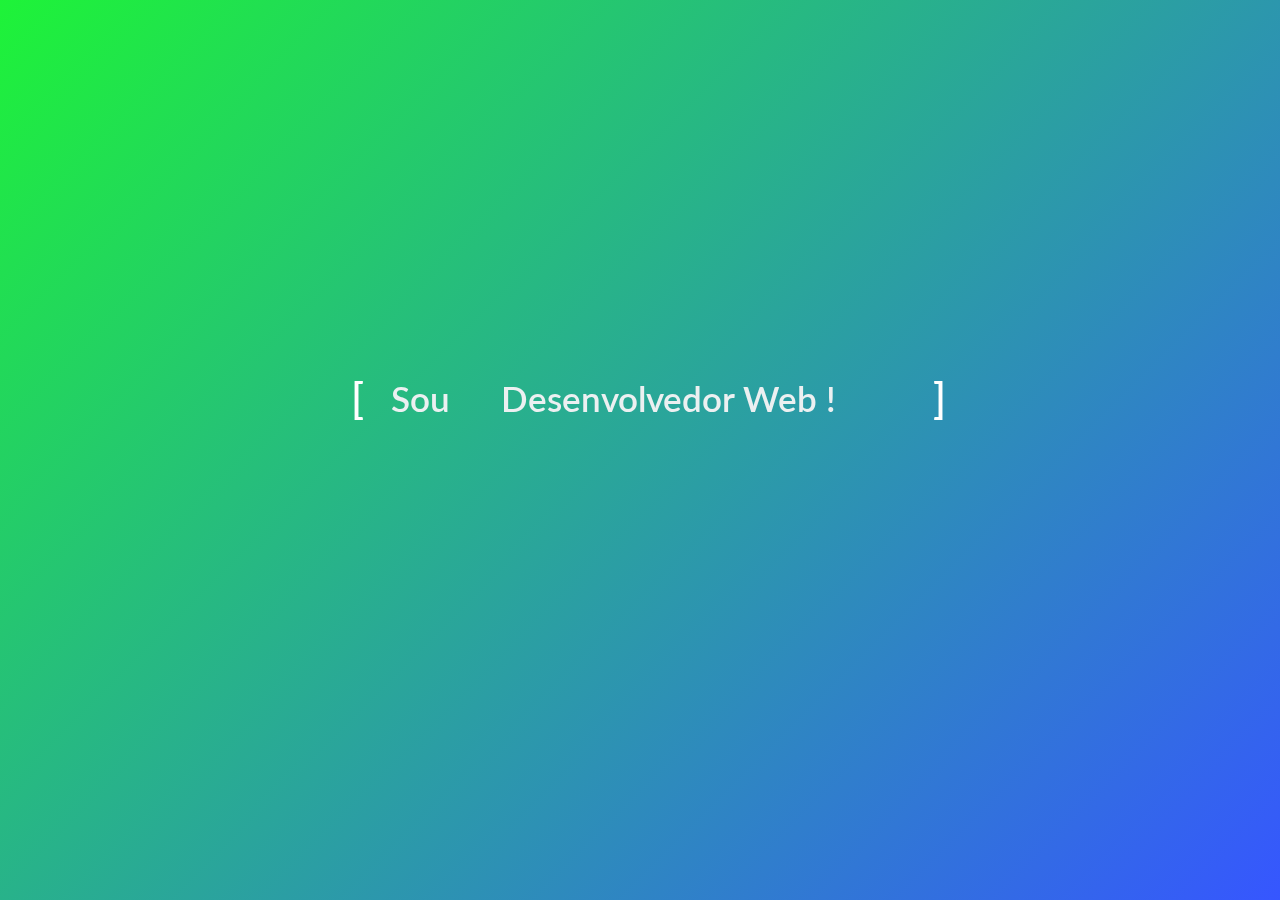
<file: textanimation.html>
<!DOCTYPE html>
<html lang="en" >
<head>
  <meta charset="UTF-8">
  <title>Animação de Textos</title>
  <link rel="stylesheet" href="./style.css">

</head>
<body>
<!-- partial:index.partial.html -->
<link href="https://fonts.googleapis.com/css?family=Lato" rel="stylesheet">

<div class="content">
  <div class="content__container">
    <p class="content__container__text">
      Sou
    </p>
    
    <ul class="content__container__list">
      <li class="content__container__list__item">Desenvolvedor Web !</li>
      <li class="content__container__list__item">Programador FrontEnd !</li>
      <li class="content__container__list__item">FrontEnd Jr.!</li>
      <li class="content__container__list__item">Desenvolvedor FrontEnd !</li>
    </ul>
  </div>
</div>
<!-- partial -->
  <script  src="./script.js"></script>

</body>
</html>
</file>
<file: style.css>
*,
*::before,
*::after {
  box-sizing: border-box;
}

html,
body {
  min-height: 100%;
  font-family: "Open Sans", sans-serif;
}

body {
  background: -webkit-linear-gradient(315deg, #1ef338 0%, #3656ff 100%);
}

/*--------------------
Buttons
--------------------*/
.btn {
  display: block;
  background: #bded7d;
  color: white;
  text-decoration: none;
  margin: 20px 0;
  padding: 15px 15px;
  border-radius: 5px;
  position: relative;
}
.btn::after {
  content: "";
  position: absolute;
  z-index: 1;
  top: 0;
  left: 0;
  width: 100%;
  height: 100%;
  transition: all 0.2s ease-in-out;
  box-shadow: inset 0 3px 0 rgba(0, 0, 0, 0), 0 3px 3px rgba(0, 0, 0, 0.2);
  border-radius: 5px;
}
.btn:hover::after {
  background: rgba(0, 0, 0, 0.1);
  box-shadow: inset 0 3px 0 rgba(0, 0, 0, 0.2);
}

/*--------------------
Form
--------------------*/
.form fieldset {
  border: none;
  padding: 0;
  padding: 10px 0;
  position: relative;
  clear: both;
}
.form fieldset.fieldset-expiration {
  float: left;
  width: 60%;
}
.form fieldset.fieldset-expiration .select {
  width: 84px;
  margin-right: 12px;
  float: left;
}
.form fieldset.fieldset-ccv {
  clear: none;
  float: right;
  width: 86px;
}
.form fieldset label {
  display: block;
  text-transform: uppercase;
  font-size: 11px;
  color: rgba(0, 0, 0, 0.6);
  margin-bottom: 5px;
  font-weight: bold;
  font-family: Inconsolata;
}
.form fieldset input,
.form fieldset .select {
  width: 100%;
  height: 38px;
  color: #333333;
  padding: 10px;
  border-radius: 5px;
  font-size: 15px;
  outline: none !important;
  border: 1px solid rgba(0, 0, 0, 0.3);
  box-shadow: inset 0 1px 4px rgba(0, 0, 0, 0.2);
}
.form fieldset input.input-cart-number,
.form fieldset .select.input-cart-number {
  width: 82px;
  display: inline-block;
  margin-right: 8px;
}
.form fieldset input.input-cart-number:last-child,
.form fieldset .select.input-cart-number:last-child {
  margin-right: 0;
}
.form fieldset .select {
  position: relative;
}
.form fieldset .select::after {
  content: "";
  border-top: 8px solid #222;
  border-left: 4px solid transparent;
  border-right: 4px solid transparent;
  position: absolute;
  z-index: 2;
  top: 14px;
  right: 10px;
  pointer-events: none;
}
.form fieldset .select select {
  -webkit-appearance: none;
     -moz-appearance: none;
          appearance: none;
  position: absolute;
  padding: 0;
  border: none;
  width: 100%;
  outline: none !important;
  top: 6px;
  left: 6px;
  background: none;
}
.form fieldset .select select :-moz-focusring {
  color: transparent;
  text-shadow: 0 0 0 #000;
}
.form button {
  width: 100%;
  outline: none !important;
  background: linear-gradient(135deg, #080808, #1f6eff);
  text-transform: uppercase;
  font-weight: bold;
  border: none;
  box-shadow: none;
  text-shadow: 0 1px 2px rgba(0, 0, 0, 0.2);
  margin-top: 90px;
}
.form button .fa {
  margin-right: 6px;
}

/*--------------------
Checkout
--------------------*/
.checkout {
  margin: 150px auto 30px;
  position: relative;
  width: 460px;
  background: white;
  border-radius: 15px;
  padding: 160px 45px 30px;
  box-shadow: 0 10px 40px rgba(0, 0, 0, 0.1);
}

/*--------------------
Credit Card
--------------------*/
.credit-card-box {
  perspective: 1000;
  width: 400px;
  height: 280px;
  position: absolute;
  top: -112px;
  left: 50%;
  transform: translateX(-50%);
}
.credit-card-box:hover .flip, .credit-card-box.hover .flip {
  transform: rotateY(180deg);
}
.credit-card-box .front,
.credit-card-box .back {
  width: 400px;
  height: 250px;
  border-radius: 15px;
  -webkit-backface-visibility: hidden;
          backface-visibility: hidden;
  background: linear-gradient(135deg, #080808, #1f6eff);
  position: absolute;
  color: #fff;
  font-family: Inconsolata;
  top: 0;
  left: 0;
  text-shadow: 0 1px 1px rgba(0, 0, 0, 0.3);
  box-shadow: 0 1px 6px rgba(0, 0, 0, 0.3);
}
.credit-card-box .front::before,
.credit-card-box .back::before {
  content: "";
  position: absolute;
  width: 100%;
  height: 100%;
  top: 0;
  left: 0;
  background: url("http://cdn.flaticon.com/svg/44/44386.svg") no-repeat center;
  background-size: cover;
  opacity: 0.05;
}
.credit-card-box .flip {
  transition: 0.6s;
  transform-style: preserve-3d;
  position: relative;
}
.credit-card-box .logo {
  position: absolute;
  top: 9px;
  right: 20px;
  width: 60px;
}
.credit-card-box .logo svg {
  width: 100%;
  height: auto;
  fill: #fff;
}
.credit-card-box .front {
  z-index: 2;
  transform: rotateY(0deg);
}
.credit-card-box .back {
  transform: rotateY(180deg);
}
.credit-card-box .back .logo {
  top: 185px;
}
.credit-card-box .chip {
  position: absolute;
  width: 60px;
  height: 45px;
  top: 20px;
  left: 20px;
  background: linear-gradient(135deg, #ddccf0 0%, #d1e9f5 44%, #f8ece7 100%);
  border-radius: 8px;
}
.credit-card-box .chip::before {
  content: "";
  position: absolute;
  top: 0;
  bottom: 0;
  left: 0;
  right: 0;
  margin: auto;
  border: 4px solid rgba(128, 128, 128, 0.1);
  width: 80%;
  height: 70%;
  border-radius: 5px;
}
.credit-card-box .strip {
  background: linear-gradient(135deg, #404040, #1a1a1a);
  position: absolute;
  width: 100%;
  height: 50px;
  top: 30px;
  left: 0;
}
.credit-card-box .number {
  position: absolute;
  margin: 0 auto;
  top: 103px;
  left: 19px;
  font-size: 38px;
}
.credit-card-box label {
  font-size: 10px;
  letter-spacing: 1px;
  text-shadow: none;
  text-transform: uppercase;
  font-weight: normal;
  opacity: 0.5;
  display: block;
  margin-bottom: 3px;
}
.credit-card-box .card-holder,
.credit-card-box .card-expiration-date {
  position: absolute;
  margin: 0 auto;
  top: 180px;
  left: 19px;
  font-size: 22px;
  text-transform: capitalize;
}
.credit-card-box .card-expiration-date {
  text-align: right;
  left: auto;
  right: 20px;
}
.credit-card-box .ccv {
  height: 36px;
  background: #fff;
  width: 91%;
  border-radius: 5px;
  top: 110px;
  left: 0;
  right: 0;
  position: absolute;
  margin: 0 auto;
  color: #000;
  text-align: right;
  padding: 10px;
}
.credit-card-box .ccv label {
  margin: -25px 0 14px;
  color: #fff;
}

.the-most {
  position: fixed;
  z-index: 1;
  bottom: 0;
  left: 0;
  width: 50vw;
  max-width: 200px;
  padding: 10px;
}
.the-most img {
  max-width: 100%;
}


body {
  width: 100%;
  height: 100%;
  position: fixed;
  background-color: #34495e;
}

.content {
  position: absolute;
  top: 50%;
  left: 50%;
  transform: translate(-50%, -50%);
  height: 160px;
  overflow: hidden;
  font-family: "Lato", sans-serif;
  font-size: 35px;
  line-height: 40px;
  color: #ecf0f1;
}
.content__container {
  font-weight: 600;
  overflow: hidden;
  height: 40px;
  padding: 0 40px;
}
.content__container:before {
  content: "[";
  left: 0;
}
.content__container:after {
  content: "]";
  position: absolute;
  right: 0;
}
.content__container:after, .content__container:before {
  position: absolute;
  top: 0;
  color: #ffffff;
  font-size: 42px;
  line-height: 40px;
  -webkit-animation-name: opacity;
  -webkit-animation-duration: 2s;
  -webkit-animation-iteration-count: infinite;
  animation-name: opacity;
  animation-duration: 2s;
  animation-iteration-count: infinite;
}
.content__container__text {
  display: inline;
  float: left;
  margin: 0;
}
.content__container__list {
  margin-top: 0;
  padding-left: 110px;
  text-align: left;
  list-style: none;
  -webkit-animation-name: change;
  -webkit-animation-duration: 10s;
  -webkit-animation-iteration-count: infinite;
  animation-name: change;
  animation-duration: 10s;
  animation-iteration-count: infinite;
}
.content__container__list__item {
  line-height: 40px;
  margin: 0;
}

@-webkit-keyframes opacity {
  0%, 100% {
    opacity: 0;
  }
  50% {
    opacity: 1;
  }
}
@-webkit-keyframes change {
  0%, 12.66%, 100% {
    transform: translate3d(0, 0, 0);
  }
  16.66%, 29.32% {
    transform: translate3d(0, -25%, 0);
  }
  33.32%, 45.98% {
    transform: translate3d(0, -50%, 0);
  }
  49.98%, 62.64% {
    transform: translate3d(0, -75%, 0);
  }
  66.64%, 79.3% {
    transform: translate3d(0, -50%, 0);
  }
  83.3%, 95.96% {
    transform: translate3d(0, -25%, 0);
  }
}
@keyframes opacity {
  0%, 100% {
    opacity: 0;
  }
  50% {
    opacity: 1;
  }
}
@keyframes change {
  0%, 12.66%, 100% {
    transform: translate3d(0, 0, 0);
  }
  16.66%, 29.32% {
    transform: translate3d(0, -25%, 0);
  }
  33.32%, 45.98% {
    transform: translate3d(0, -50%, 0);
  }
  49.98%, 62.64% {
    transform: translate3d(0, -75%, 0);
  }
  66.64%, 79.3% {
    transform: translate3d(0, -50%, 0);
  }
  83.3%, 95.96% {
    transform: translate3d(0, -25%, 0);
  }
}
</file>
